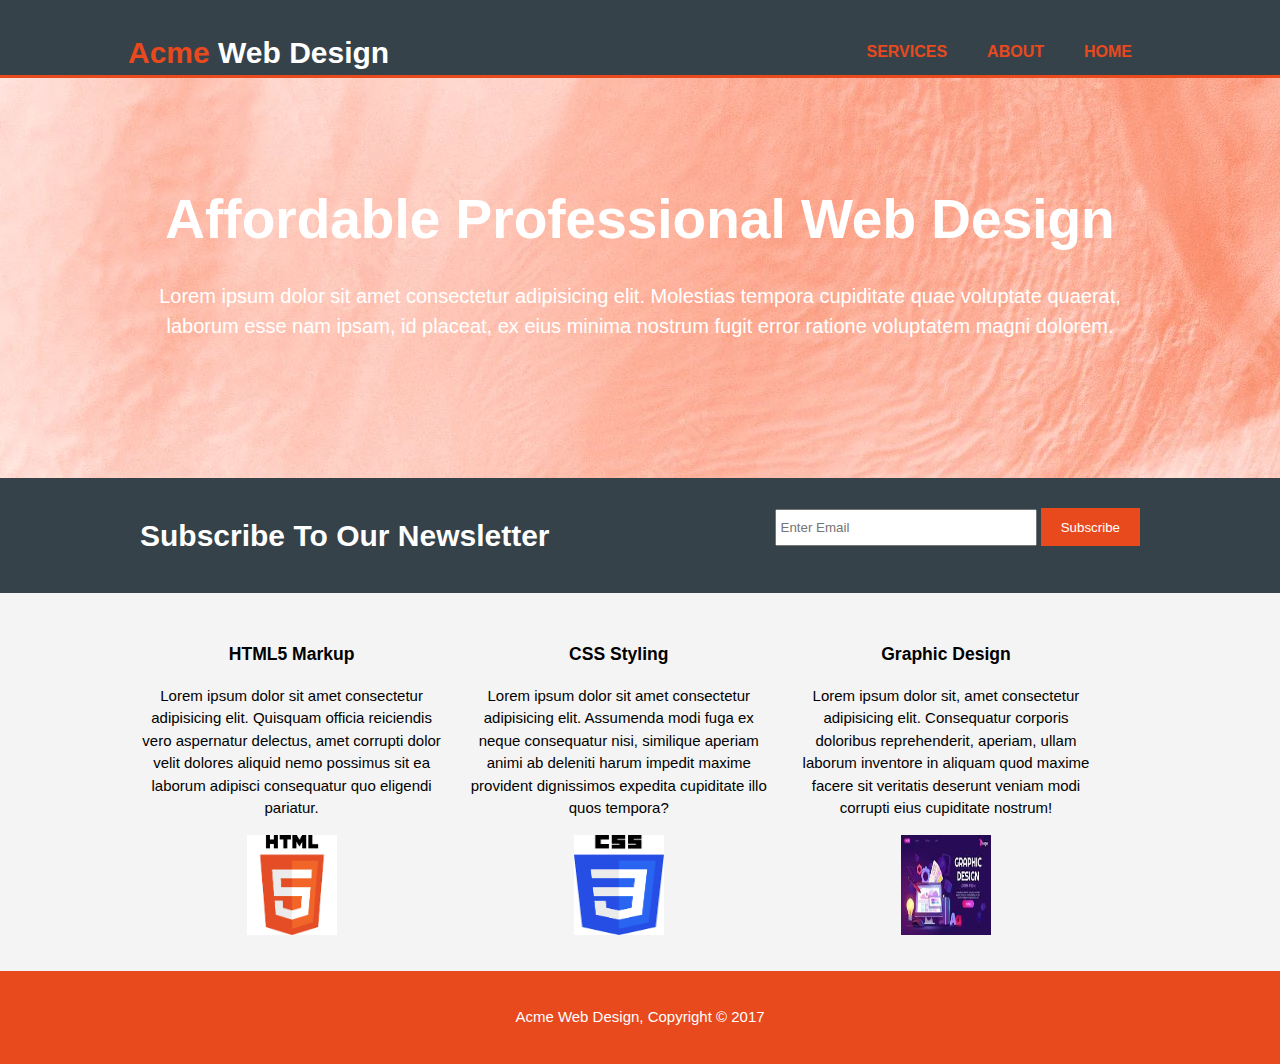
<file: index.html>
<!DOCTYPE html>
<html> 
    <head>
        <meta charset="utf-8">
        <meta name="viewport" content="width=device-width">
        <meta name="description" content="Affordable and professional web design">
        <meta name="keywords" content= "Affordable web design, web-design">
        <meta name="Author" content="Brad Traversy">
        <title>Acme Web Design | Welcome</title>
        <link rel="stylesheet" href="/style.css">
    </head>

    <body> 
       <header>
        <div class="container">
            <div id="branding"> 
                <h1> <span class="highlight"> Acme </span> Web Design</h1>
            </div>
            <nav> 
                <ul>
                    <li class="current"> <a href="index.html"> Home </a></li>
                    <li class="current"> <a href="about.html"> About </a></li>
                    <li class="current"> <a href="services.html"> Services </a></li>
                </ul>
            </nav>
        </div>
       </header> 

       <section id="showcase">
        <div class="container">
            <h1>Affordable Professional Web Design</h1>
            <p> Lorem ipsum dolor sit amet consectetur adipisicing 
                elit. Molestias tempora
                 cupiditate quae voluptate quaerat, laborum esse nam ipsam, 
                 id placeat, ex eius minima nostrum fugit error ratione voluptatem
                  magni dolorem.</p>
        </div>
       </section>

       <section id="newsletter">
        <div class="container">
            <h1>Subscribe To Our Newsletter</h1>
            <form action="action.php">
                <input type="email" placeholder="Enter Email">
                <button type="submit" class="button-1">Subscribe</button>
            </form>
        </div>
        </section>

        
        <section id = boxes>
        <div class="container">
            <div class="box">
                <h3>HTML5 Markup</h3>
                <p>Lorem ipsum dolor sit amet consectetur adipisicing elit.
                     Quisquam officia reiciendis vero aspernatur delectus, amet corrupti 
                     dolor velit dolores aliquid nemo possimus 
                    sit ea laborum adipisci consequatur quo eligendi pariatur.</p>
                    <img src = "/HTML.JPG" alt=" index image" width="100" height="100">
            </div>

            
            <div class="box">
            <h3>CSS Styling</h3>
            <p> Lorem ipsum dolor sit amet consectetur adipisicing elit. Assumenda modi 
                fuga ex neque consequatur nisi, similique aperiam animi ab deleniti harum 
                impedit maxime 
                provident dignissimos expedita cupiditate illo quos tempora?</p>
                <img src="/CSS.jpg" alt="CSS image" width="100" height="100">
            </div>
                
            <div class="box">
            <h3> Graphic Design</h3>
            <p> Lorem ipsum dolor sit, amet consectetur adipisicing elit. 
                    Consequatur corporis doloribus reprehenderit, aperiam, ullam 
                    laborum inventore in aliquam quod maxime facere sit veritatis
                     deserunt veniam modi corrupti eius cupiditate nostrum!</p>
                     <img src= "/graphics.jpg" width="100" height="100">

            </div>
            
        </div>
            </section>
        
        
        <footer>
            <p> Acme Web Design, Copyright &copy; 2017</p>
        </footer>
    </body>
</html>
</file>
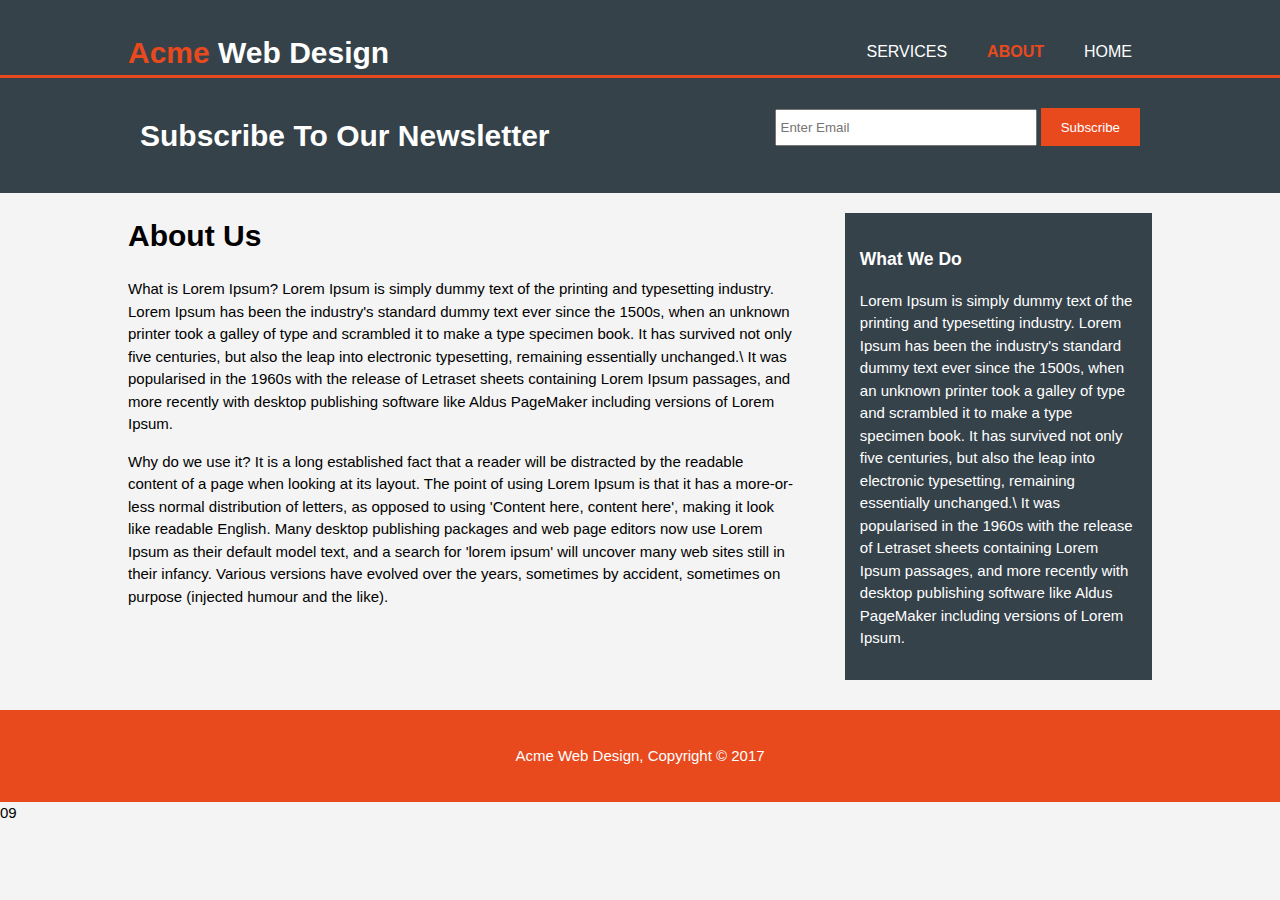
<file: About.html>
<!DOCTYPE html>
<html> 
    <head>
        <meta charset="utf-8">
        <meta name="viewport" content="width=device-width">
        <meta name="description" content="Affordable and professional web design">
        <meta name="keywords" content= "Affordable web design, web-design">
        <meta name="Author" content="Brad Traversy">
        <title>Acme Web Design | About </title>
        <link rel="stylesheet" href="/style.css">
    </head>

    <body> 
       <header>
        <div class="container">
            <div id="branding"> 
                <h1> <span class="highlight"> Acme </span> Web Design</h1>
            </div>
            <nav> 
                <ul>
                    <li> <a href="index.html"> Home </a></li>
                    <li class="current"> <a href="about.html"> About </a></li>
                    <li> <a href="services.html"> Services </a></li>
                </ul>
            </nav>
        </div>
       </header> 

       
       <section id="newsletter">
        <div class="container">
            <h1>Subscribe To Our Newsletter</h1>
            <form action="action.php">
                <input type="email" placeholder="Enter Email">
                <button type="submit" class="button-1">Subscribe</button>
            </form>
        </div>
        </section>

       <section id="main">
        <div class="container">
           <article id="main-col">
            <h1 class="Page title"> About Us</h1>
            <p> What is Lorem Ipsum?
            Lorem Ipsum is simply dummy text of the printing and typesetting industry. Lorem Ipsum has been the industry's standard dummy text ever since the 1500s, when an unknown printer took a galley of type and scrambled it to make a type specimen book. It has survived not only five centuries, but also the leap into electronic typesetting, remaining essentially unchanged.\
            It was popularised in the 1960s with the release of Letraset sheets containing Lorem Ipsum passages, 
            and more recently with desktop publishing software like Aldus PageMaker including versions of Lorem Ipsum.</p>

            <p>Why do we use it?
                It is a long established fact that a reader will be distracted by the readable content of a page when 
                looking at its layout. The point of using Lorem Ipsum is that it has a more-or-less normal distribution
                 of letters, as opposed to using 'Content here, content here', making it look like readable English. 
                 Many desktop publishing packages and web page editors now use Lorem Ipsum as their default model text, 
                 and a search for 'lorem ipsum' will uncover many web sites still in their infancy. Various versions have 
                 evolved over the years, sometimes by accident, sometimes on purpose (injected humour and the like).
                
                </p>
           </article>

           <aside id = "sidebar">
            <div class="dark">
            <h3> What We Do</h3>
            <p> Lorem Ipsum is simply dummy text of the printing and typesetting industry. Lorem Ipsum has been the industry's standard dummy text ever since the 1500s, when an unknown printer took a galley of type and scrambled it to make a type specimen book. It has survived not only five centuries, but also the leap into electronic typesetting, remaining essentially unchanged.\
                It was popularised in the 1960s with the release of Letraset sheets containing Lorem Ipsum passages, 
                and more recently with desktop publishing software like Aldus PageMaker including versions of Lorem Ipsum.</p>

           </aside>
        </div>
                </section>

        
        <footer>
            <p> Acme Web Design, Copyright &copy; 2017</p>
        </footer>
    </body>
</html>09
</file>
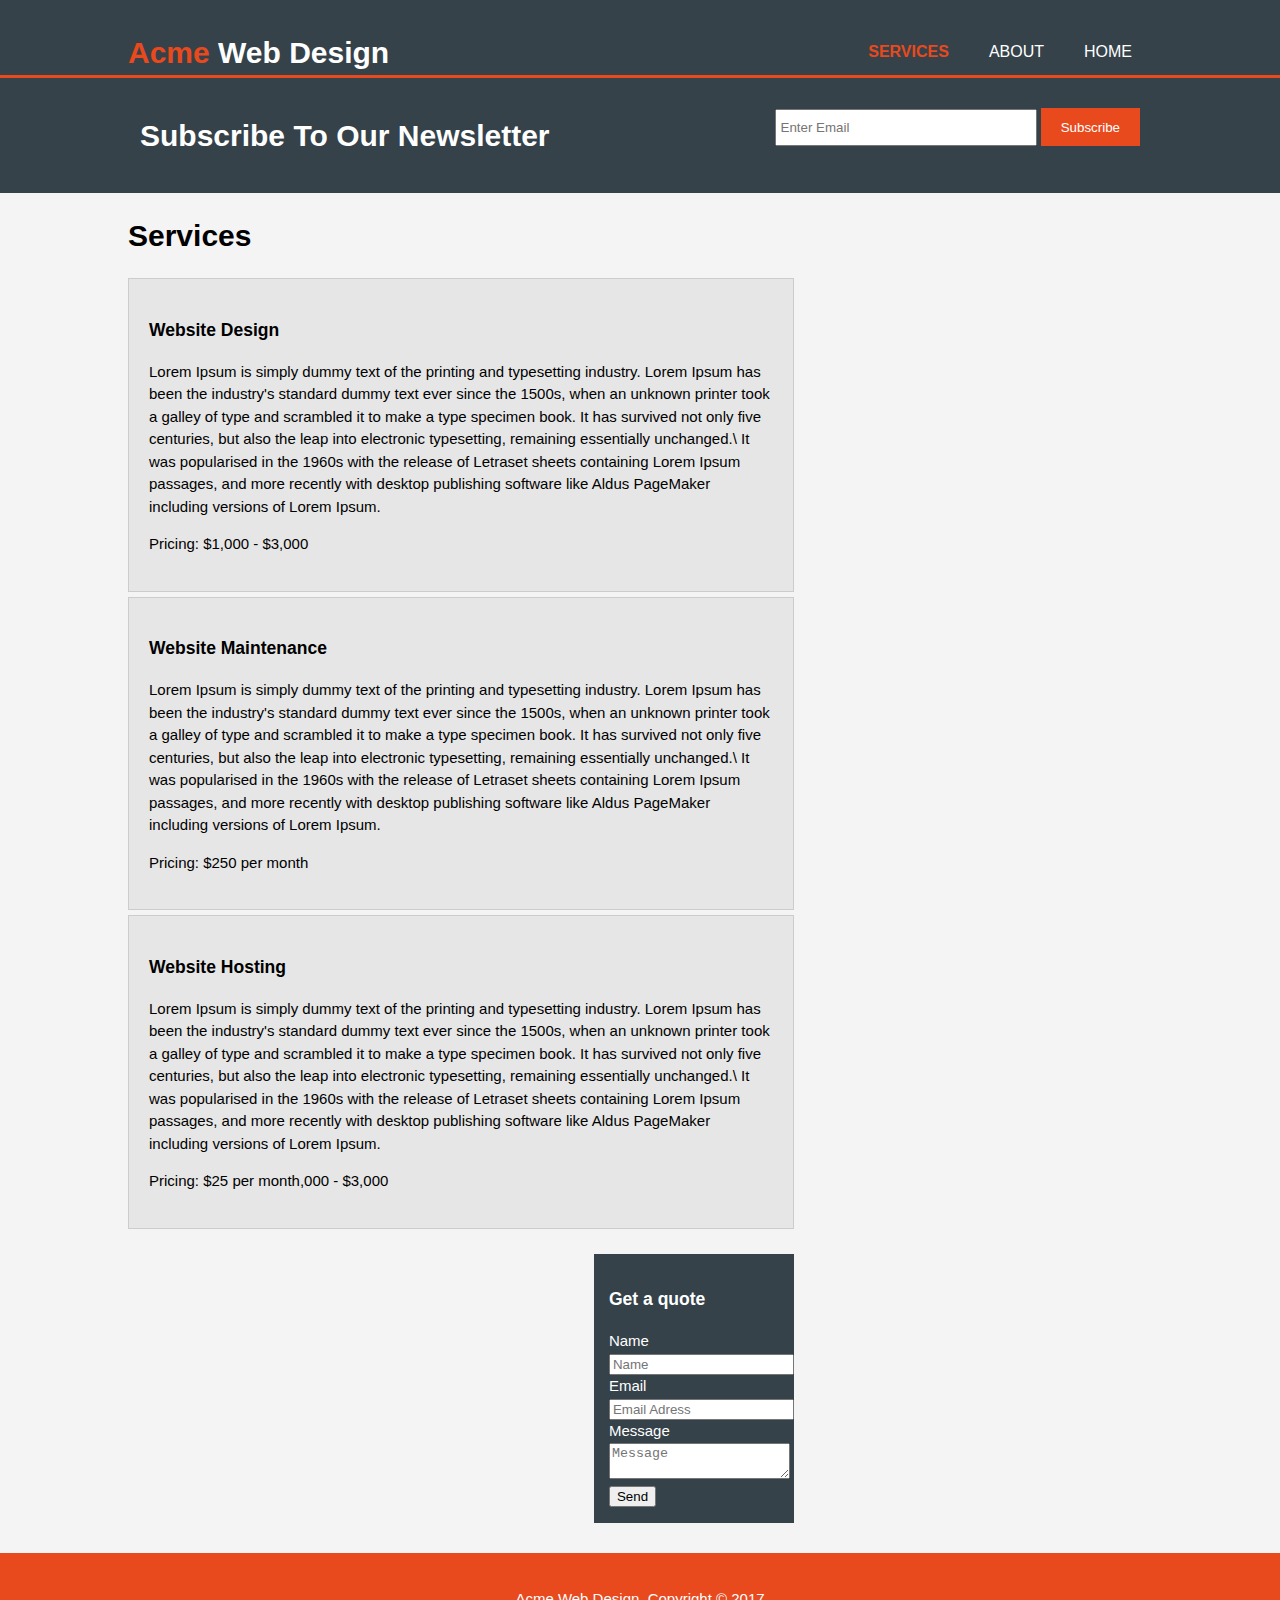
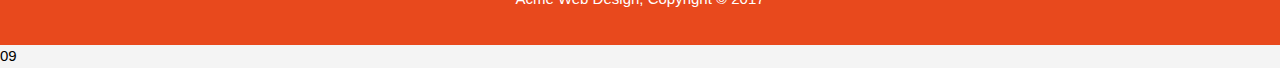
<file: Services.html>
<!DOCTYPE html>
<html> 
    <head>
        <meta charset="utf-8">
        <meta name="viewport" content="width=device-width">
        <meta name="description" content="Affordable and professional web design">
        <meta name="keywords" content= "Affordable web design, web-design">
        <meta name="Author" content="Brad Traversy">
        <title>Acme Web Design | Services </title>
        <link rel="stylesheet" href="/style.css">
    </head>

    <body> 
       <header>
        <div class="container">
            <div id="branding"> 
                <h1> <span class="highlight"> Acme </span> Web Design</h1>
            </div>
            <nav> 
                <ul>
                    <li> <a href="index.html"> Home </a></li>
                    <li > <a href="about.html"> About </a></li>
                    <li class="current"> <a href="services.html"> Services </a></li>
                </ul>
            </nav>
        </div>
       </header> 

       
       <section id="newsletter">
        <div class="container">
            <h1>Subscribe To Our Newsletter</h1>
            <form action="action.php">
                <input type="email" placeholder="Enter Email">
                <button type="submit" class="button-1">Subscribe</button>
            </form>
        </div>
        </section>

       <section id="main">
        <div class="container">
           <article id="main-col">
            <h1 class="Page-title"> Services</h1>
            <ul id="services">
                <li>
                    <h3>Website Design</h3>
                    <p>Lorem Ipsum is simply dummy text of the printing and typesetting industry. Lorem Ipsum has been the industry's standard dummy text ever since the 1500s, when an unknown printer took a galley of type and scrambled it to make a type specimen book. It has survived not only five centuries, but also the leap into electronic typesetting, remaining essentially unchanged.\
                        It was popularised in the 1960s with the release of Letraset sheets containing Lorem Ipsum passages, 
                        and more recently with desktop publishing software like Aldus PageMaker including versions of Lorem Ipsum.</p>
                    <p> Pricing: $1,000 - $3,000</p>
                </li>

                <li>
                    <h3>Website Maintenance</h3>
                    <p>Lorem Ipsum is simply dummy text of the printing and typesetting industry. Lorem Ipsum has been the industry's standard dummy text ever since the 1500s, when an unknown printer took a galley of type and scrambled it to make a type specimen book. It has survived not only five centuries, but also the leap into electronic typesetting, remaining essentially unchanged.\
                        It was popularised in the 1960s with the release of Letraset sheets containing Lorem Ipsum passages, 
                        and more recently with desktop publishing software like Aldus PageMaker including versions of Lorem Ipsum.</p>
                    <p> Pricing: $250 per month</p>
                    
                </li>

                <li>
                    <h3>Website Hosting</h3>
                    <p>Lorem Ipsum is simply dummy text of the printing and typesetting industry. Lorem Ipsum has been the industry's standard dummy text ever since the 1500s, when an unknown printer took a galley of type and scrambled it to make a type specimen book. It has survived not only five centuries, but also the leap into electronic typesetting, remaining essentially unchanged.\
                        It was popularised in the 1960s with the release of Letraset sheets containing Lorem Ipsum passages, 
                        and more recently with desktop publishing software like Aldus PageMaker including versions of Lorem Ipsum.</p>
                    <p> Pricing: $25 per month,000 - $3,000</p>
                    
                </li>
            </ul>

           <aside id = "sidebar">
            <div class="dark">
            <h3> Get a quote</h3>
            <form class="quote">

                <div>
                    <label>Name</label><br>
                    <input type="text" placeholder="Name">
                </div>
                <div>

                    <label>Email</label> <br>
                    <input type="email" placeholder="Email Adress">
                </div>

                <div>
                    <label>Message</label><br>
                    <textarea placeholder="Message"></textarea>
                </div>
<button class="button_1" type="submit"> Send</button>

            </form>
           

           </aside>
        </div>
                </section>

        
        <footer>
            <p> Acme Web Design, Copyright &copy; 2017</p>
        </footer>
    </body>
</html>09
</file>
<file: style.css>
body{
    font-family: Arial, Helvetica, sans-serif;
    font-size: 15px;
    line-height: 1.5;
    padding: 0;
    margin: 0;
    background-color: #f4f4f4;

}

.container{
    width: 80%;
    margin: auto;
    overflow: hidden;


}

ul{
    margin: 0;
    padding: 0;
}

.button-1{
    height: 38px;
    background-color: #e8491d;
    border: 0;
    padding-left: 20px;
    padding-right: 20px;
    color:#ffffff
}


.dark{
    padding: 15px;
    background: #35424a;
    color: #ffffff;
    margin-top: 10px;
    margin-bottom: 10px;
}

header{
    background: #35424a;
    color: #ffffff;
    padding-top: 30px;
    min-height: 70%;
    border-bottom: #e8491d 3px solid
}

header a{
    text-decoration: none;
    color: #ffffff;
    text-transform: uppercase;
    font-size: 16px;
}


header li{
    float: right;
    display: inline;
    padding: 0 20px 0 20px;
    
}

header #branding {
    float: left;
}

header #branding h1{
    margin: 0;
}

header nav{
    float:right;
    margin-top: 10px;
}

header .highlight, header .current a{
    color: #e8491d;
    font-weight: bold;
}

header a:hover{
    color: #cccccc;
    font-weight: bold;
}


/*Showcase*/
#showcase{
    min-height: 400px;
    background: url('/coral.jpg') no-repeat;
    text-align: center;
    color: white;
}

#showcase h1{
    margin-top: 100px;
    font-size: 55px;
    margin-bottom: 10px;
}

#showcase p{
    font-size: 20px;

}

#newsletter{
    padding: 15px;
    color: #ffffff;
    background: #35424a;
}

#newsletter h1{
    float: left;
}
    
#newsletter form{
        float: right;
        margin-top: 15px;
    
    }

#newsletter input[type="email"]{
    padding: 4px;
    height: 25px;
    width: 250px;
}

#boxes{
    margin-top: 20px;
    
}

#boxes .box{
    float: left;
    width: 30%;
    padding: 10px;
    text-align: center;

}

#boxes .box img{
    width: 90px;

}

aside#sidebar{
    float: right;
    width: 30%;
    margin-top: 10px;
}

article#main-col{
    float: left;
    width: 65%;
}

/*Services*/
ul#services li{
    list-style: none;
    padding: 20px;
    border: #cccccc solid 1px;
    margin-bottom: 5px;
    background: #e6e6e6;
}

footer{
    padding: 20px;
    margin-top: 20px;
    color: #ffffff;
    background-color: #e8491d;
    text-align: center;
}
</file>
